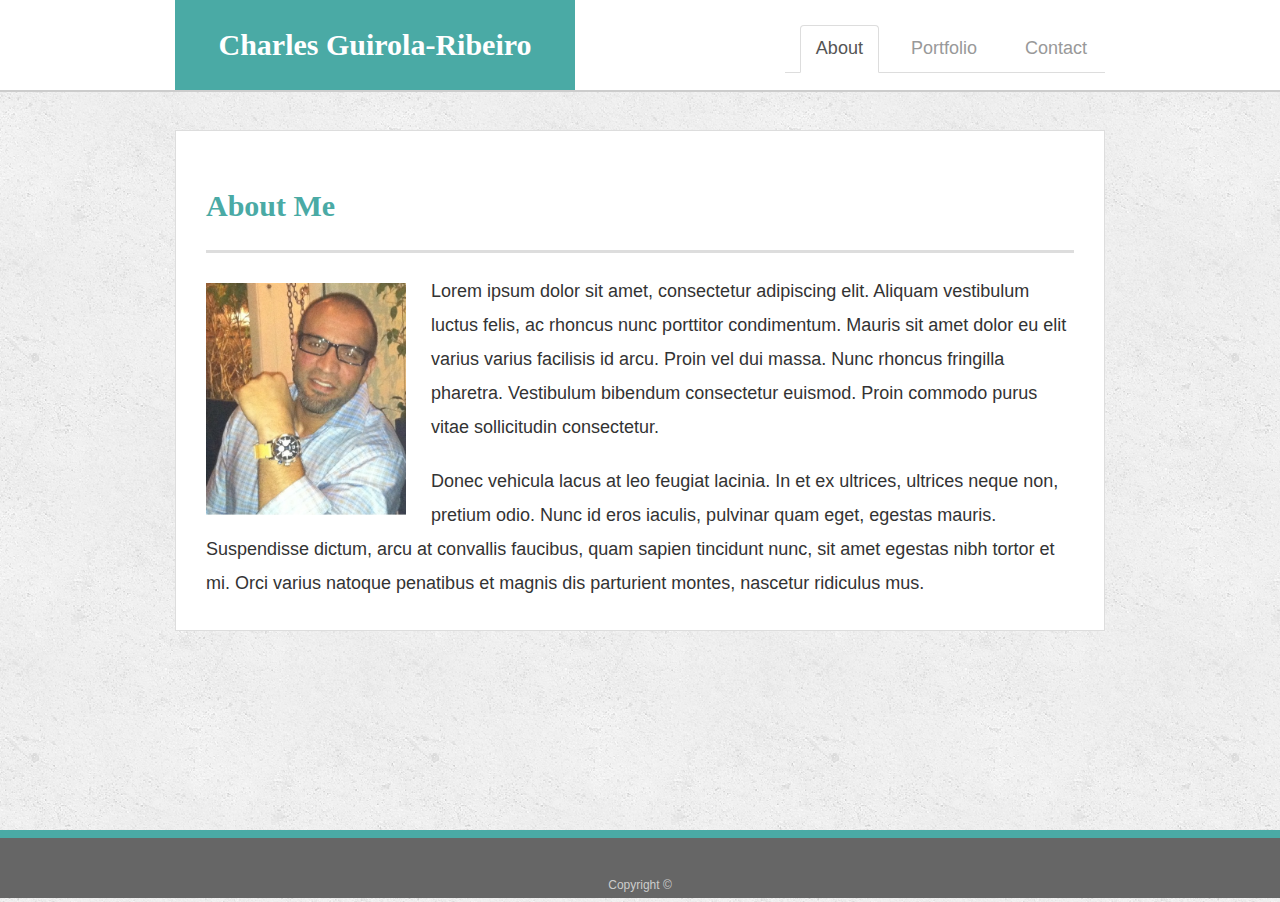
<file: index.html>
<!doctype html>
<html lang="en-us">

<head>
  <meta charset="UTF-8">
  <title>About | Your Name</title>
  <meta name="viewport" content="width=device-width, initial-scale=1.0">
  <link rel="stylesheet" href="https://maxcdn.bootstrapcdn.com/bootstrap/3.3.7/css/bootstrap.min.css" integrity="sha384-BVYiiSIFeK1dGmJRAkycuHAHRg32OmUcww7on3RYdg4Va+PmSTsz/K68vbdEjh4u" crossorigin="anonymous">
  <link rel="stylesheet" type="text/css" href="assets/css/style.css">
</head>

<body>

  <header id="masthead">
    <div class="container">
      <a href="index.html" id="logo">Charles Guirola-Ribeiro</a>
      <nav>
        <!--Adding the bootstrap Nav Bar-->
          <ul class="nav nav-tabs">
              <li role="presentation" class="active"><a href="index.html">About</a></li>
              <li role="presentation"><a href="portfolio.html">Portfolio</a></li>
              <li role="presentation"><a href="contact.html">Contact</a></li>
            </ul>
      </nav>
    </div>
  </header>

  <div id="main-container" class="container">
    <section class="main-section">
      <!--Add this as a row that takes up 12 columns -->
      <div class="row">
        <div class="col-xs-12">
          <h1>About Me</h1>
        </div>
      </div>


     
     <!--Create a row with 2 columns, image in the left, <p> float in the right, and create 1 column for each when screen size is small. I tried floating the <p> to the right by creating a ID for it but it didn't work, inspector element did not look like it recognized the columns. The only way to get the words to float to the right of the image is not not have a  -->
      <div class="row">
        <div class="col-xs-12 col-s-4">
          <img src="assets/images/headshot2.jpg" class="auth-image" alt="Charles Guirola-Ribeiro">
        </div>
        <div class="col-xs-12 col-s-8">
           <p>Lorem ipsum dolor sit amet, consectetur adipiscing elit. Aliquam vestibulum luctus felis, ac rhoncus nunc porttitor condimentum.
            Mauris sit amet dolor eu elit varius varius facilisis id arcu. Proin vel dui massa. Nunc rhoncus fringilla pharetra.
            Vestibulum bibendum consectetur euismod. Proin commodo purus vitae sollicitudin consectetur.</p>
      
          <p>Donec vehicula lacus at leo feugiat lacinia. In et ex ultrices, ultrices neque non, pretium odio. Nunc id eros iaculis,
            pulvinar quam eget, egestas mauris.</p>
           </div>
      </div>
    

       <!--Create a row with 12 coloumns, for last <p> -->
      <div class="row">
          <div class="col-xs-12">
      <p>Suspendisse dictum, arcu at convallis faucibus, quam sapien tincidunt nunc, sit amet egestas nibh tortor et mi. Orci varius natoque penatibus et magnis dis parturient montes, nascetur ridiculus mus.</p>
          </div>
          </div>



      
    </section>

  </div>

  <footer>
    <div class="container">
      Copyright &copy; 
    </div>
  </footer>
</body>

</html>
</file>
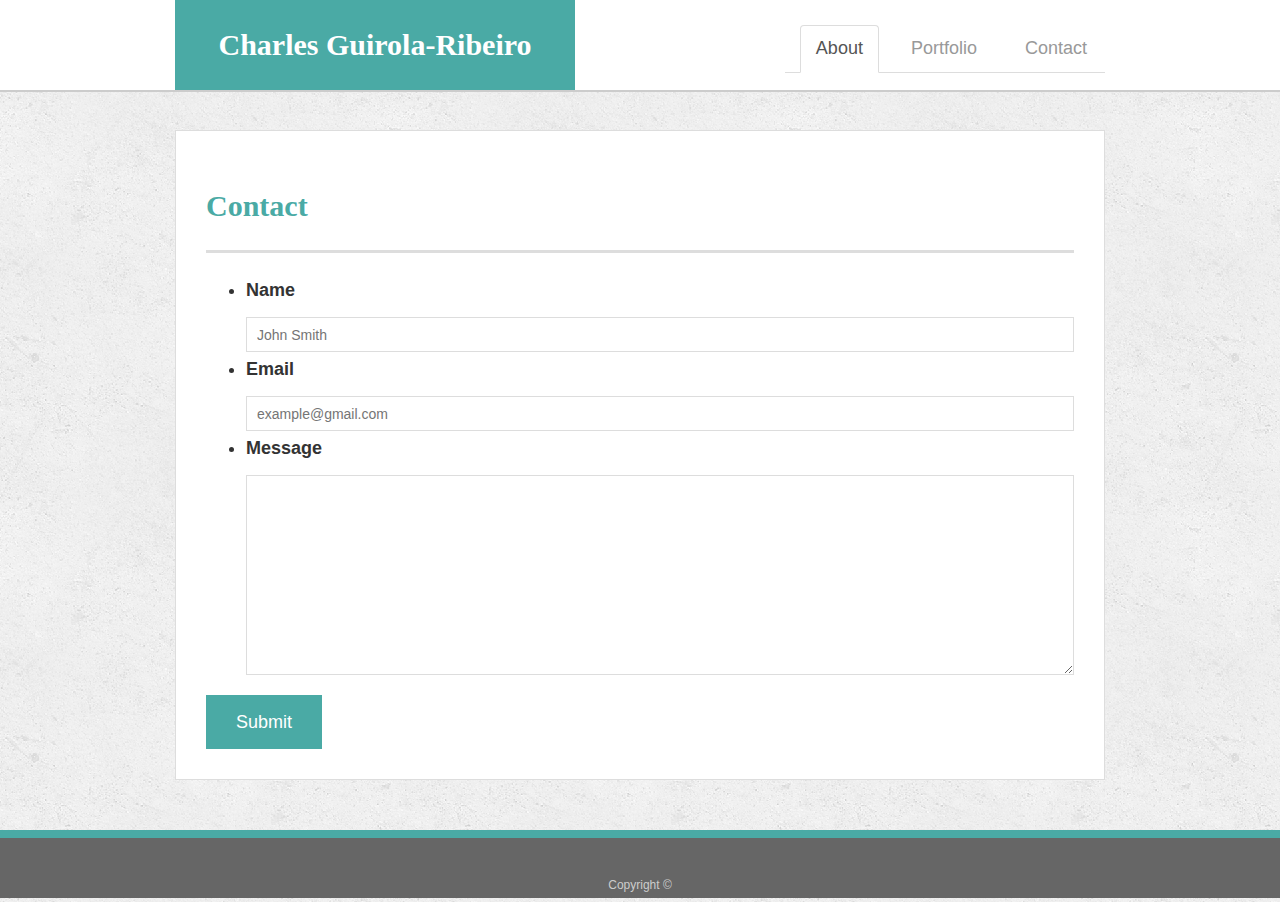
<file: contact.html>
<!doctype html>
<html lang="en-us">

<head>
  <meta charset="UTF-8">
  <title>Contact | Your Name</title>
  <meta name="viewport" content="width=device-width, initial-scale=1.0">
  <link rel="stylesheet" href="https://maxcdn.bootstrapcdn.com/bootstrap/3.3.7/css/bootstrap.min.css" integrity="sha384-BVYiiSIFeK1dGmJRAkycuHAHRg32OmUcww7on3RYdg4Va+PmSTsz/K68vbdEjh4u"
    crossorigin="anonymous">
  <link rel="stylesheet" type="text/css" href="assets/css/style.css">
</head>

<body>

  <header id="masthead">
    <div class="container">
      <a href="index.html" id="logo">Charles Guirola-Ribeiro</a>
      <nav>
        <!--Adding the bootstrap Nav Bar-->
        <ul class="nav nav-tabs">
          <li role="presentation" class="active">
            <a href="index.html">About</a>
          </li>
          <li role="presentation">
            <a href="portfolio.html">Portfolio</a>
          </li>
          <li role="presentation">
            <a href="contact.html">Contact</a>
          </li>
        </ul>
      </nav>
    </div>
  </header>

  <div id="main-container" class="container">
    <section class="main-section">
      <!--Add this as a row that takes up 12 columns -->
      <div class="row">
        <div class="col-xs-12">
          <h1>Contact</h1>
        </div>
      </div>

      <form id="contact-form">
        <ul>
          <div class="row">
            <div class="col-xs-12">
              <li>
                <label for="name">Name</label>
            </div>
          </div>
          <div class="row">
            <div class="col-xs-12">
              <input type="text" id="name" name="name" placeholder="John Smith" required="required">
            </div>
          </div>
          </li>
          <div class="row">
            <div class="col-xs-12">
              <li>
                <label for="email">Email</label>
            </div>
          </div>
          <div class="row">
            <div class="col-xs-12">
              <input type="email" id="email" name="email" placeholder="example@gmail.com" required="required">
            </div>
          </div>
          </li>
          <div class="row">
            <div class="col-xs-12">
              <li>
                <label for="message">Message</label>
            </div>
          </div>
          <div class="row">
            <div class="col-xs-12">
              <textarea id="message" name="message" required="required"></textarea>
            </div>
          </div>
          </li>
        </ul>
        <div class="row">
          <div class="col-xs-12">
            <input type="submit">
          </div>
        </div>
      </form>

     


    </section>

  </div>

  <footer>
    <div class="container">
      Copyright &copy;
    </div>
  </footer>
</body>

</html>
</file>
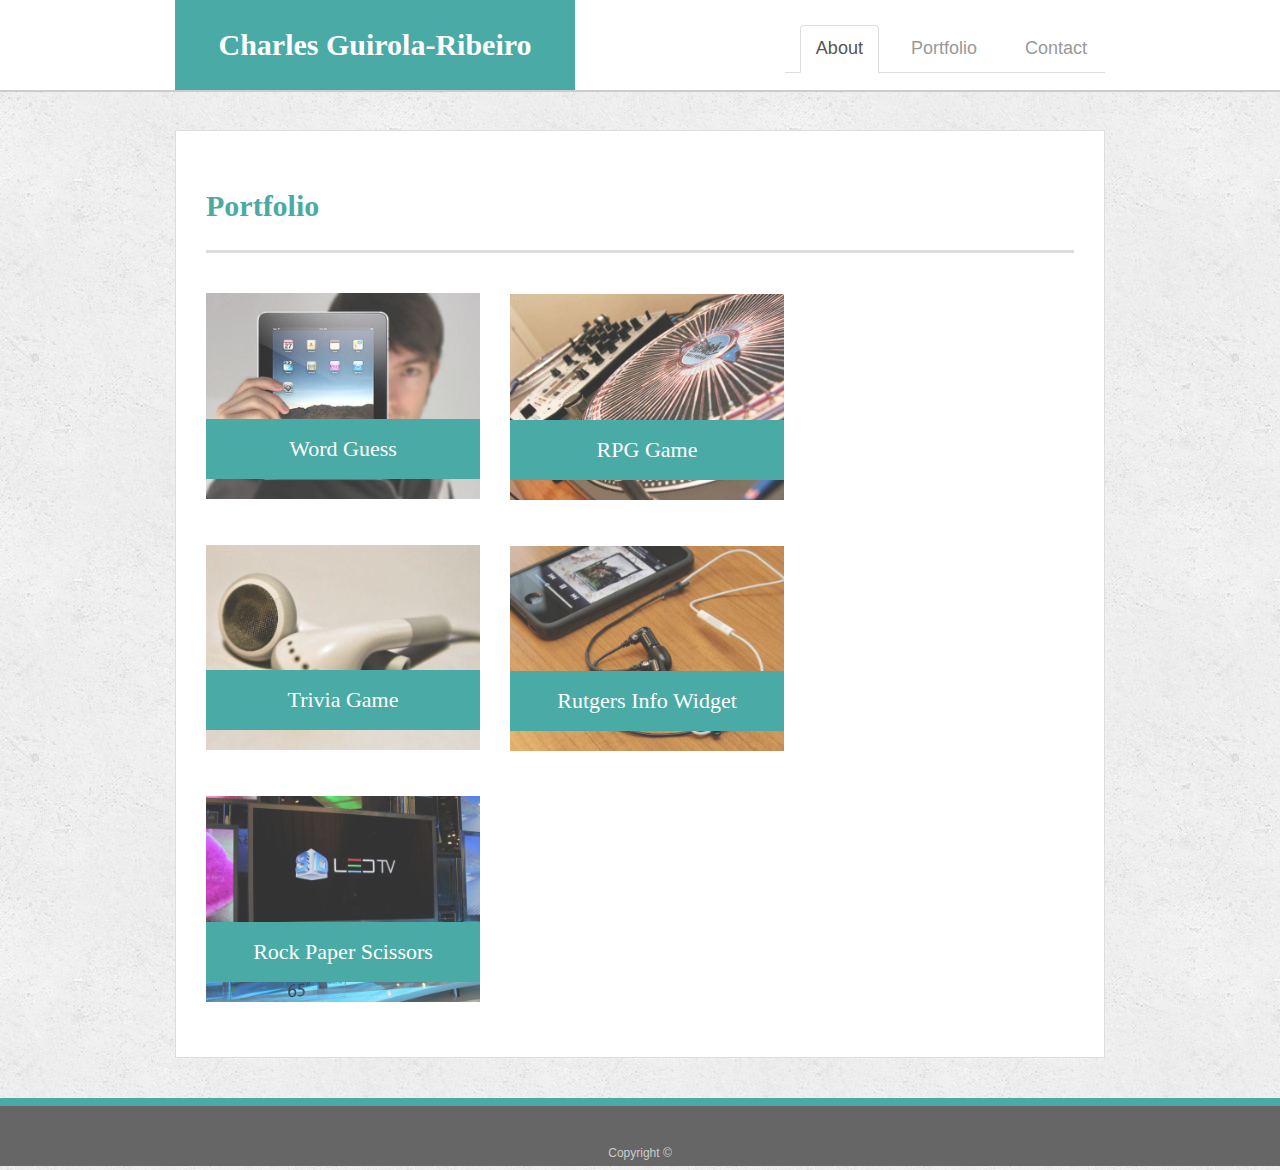
<file: portfolio.html>
<!doctype html>
<html lang="en-us">

<head>
  <meta charset="UTF-8">
  <title>Portfolio | Charles Guirola-Ribeiro</title>
  <meta name="viewport" content="width=device-width, initial-scale=1.0">
  <link rel="stylesheet" href="https://maxcdn.bootstrapcdn.com/bootstrap/3.3.7/css/bootstrap.min.css" integrity="sha384-BVYiiSIFeK1dGmJRAkycuHAHRg32OmUcww7on3RYdg4Va+PmSTsz/K68vbdEjh4u" crossorigin="anonymous">
  <link rel="stylesheet" type="text/css" href="assets/css/style.css">
</head>

<body>

  <header id="masthead">
    <div class="container">
      <a href="index.html" id="logo">Charles Guirola-Ribeiro</a>
      <nav>
          <!--Adding the bootstrap Nav Bar-->
            <ul class="nav nav-tabs">
                <li role="presentation" class="active"><a href="index.html">About</a></li>
                <li role="presentation"><a href="portfolio.html">Portfolio</a></li>
                <li role="presentation"><a href="contact.html">Contact</a></li>
              </ul>
        </nav>
    </div>
  </header>

  <div id="main-container" class="container">
    <section class="main-section">
      <!--Add this as a row that takes up 12 columns -->
      <div class="row">
        <div class="col-xs-12">
          <h1>Portfolio</h1>
        </div>
      </div>

 <!--create 1 row with 2 coloumns when large, and one column when shortened -->
        <div class="row">
          <div class="col-xs-12 col-s-6">
            <div class="work">
              <img src="assets/images/technics-q-c-640-480-1.jpg" alt="Word Guess">

              <h3>Word Guess</h3>
            </div>
          </div>
          <div class="col-xs-12 col-s-6">
            <div class="work rpg">
              <img src="assets/images/technics-q-c-640-480-2.jpg" alt="RPG Game">

              <h3>RPG Game</h3>
            </div>
          </div>
        </div>

         <!--create 2nd row with 2 coloumns when large, and one column when shortened -->
        <div class="row">
          <div class="col-xs-12 col-s-6">
            <div class="work">
              <img src="assets/images/technics-q-c-640-480-5.jpg" alt="Trivia Game">

              <h3>Trivia Game</h3>
            </div>
           </div>

            <div class="col-xs-12 col-s-6">
              <div class="work widget">
                <img src="assets/images/technics-q-c-640-480-7.jpg" alt="Rutgers Info Widget">

                <h3>Rutgers Info Widget</h3>
              </div>
            </div>
          </div>

    <!--create 3rd row with 1 coloumns when large, and one column when shortened -->
          <div class="row">
            <div class="col-xs-12">
              <div class="work">
                <img src="assets/images/technics-q-c-640-480-9.jpg" alt="Rock Paper Scissors">
          
                <h3>Rock Paper Scissors</h3>
              </div>
            </div>
          </div>


       

    </section>




  </div>

  <footer>
    <div class="container">
      Copyright &copy; 
    </div>
  </footer>
</body>

</html>
</file>
<file: assets/css/style.css>
body {
  font-family: Arial, "Helvetica Neue", Helvetica, sans-serif;
  font-size: 18px;
  line-height: 34px;
  color: 777;
  background: url("../images/concrete_seamless.png");
}

* {
  box-sizing: border-box;
}

/* general */

.container {
  width: 100%;
  max-width: 960px;
  margin: 0 auto;
  clear: both;
}

h1,
h2,
h3,
p {
  margin-bottom: 20px;
}

p:last-child {
  margin-bottom: 0;
}

h1,
h2,
h3 {
  font-family: Georgia, Times, "Times New Roman", serif;
  font-weight: 700;
  color: #4aaaa5;
}

h1 {
  padding-bottom: 20px;
  font-size: 30px;
  line-height: 49px;
  border-bottom: 3px solid #ddd;
}

h2,
h3 {
  font-size: 22px;
}

/* header */

#masthead {
  position: fixed;
  z-index: 99;
  width: 100%;
  margin: 0 0 30px;
  overflow: auto;
  color: #fff;
  background: #fff;
  border-bottom: 2px solid #ccc;
}

#logo {
  float: left;
  width: 400px;
  height: 90px;
  font-family: Georgia, Times, "Times New Roman", serif;
  font-size: 30px;
  font-weight: 700;
  line-height: 90px;
  color: #fff;
  text-align: center;
  text-decoration: none;
  background: #4aaaa5;
}

nav {
  float: right;
  margin-top: 25px;
}

nav a {
  display: inline-block;
  padding-left: 15px;
  margin-left: 15px;
  line-height: 18px;
  color: #999;
  text-decoration: none;
  border-left: 1px solid #efefef;
}

nav a:first-child {
  border-left: 0 none;
}

/* footer */

footer {
  padding: 30px 0;
  clear: both;
  font-size: 12px;
  color: #fff;
  color: #ccc;
  text-align: center;
  background: #666;
  border-top: 8px solid #4aaaa5;
  height: 50px;
}

h3, h2 {
  padding-bottom: 20px;
  margin-bottom: 15px;
  line-height: 22px;
  border-bottom: 2px solid #eee;
}

/* main */

#main-container {
  padding-top: 130px;
  min-height: calc(100vh - 70px);
}

.main-section {
  float: left;
  width: 100%;
  max-width: 960px;
  padding: 30px;
  margin: 0 0 40px;
  background: #fff;
  border: 1px solid #ddd;
}

/* portfolio page */

.work {
  position: relative;
  float: left;
  width: 274px;
  margin: 20px 0 25px;
  overflow: auto;

}

.widget,
.rpg {
  position: relative;
  left: 30px;
}

.work:nth-child(even) {
  margin-right: 40px;
  position: relative;
  left: 30px;

}

.work img {
  width: 100%;
  border: 0 none;
  opacity: 0.8;

}

.col-xs-12 {
  float: none;
}

.work h3 {
  position: absolute;
  bottom: 20px;
  width: 100%;
  padding: 15px;
  margin-bottom: 0;
  font-weight: 300;
  line-height: 30px;
  color: #fff;
  text-align: center;
  background: #4aaaa5;
  border-bottom: 0;
}

.auth-image {
  float: left;
  width: 200px;
  height: auto;
  margin-top: 10px;
  margin-right: 25px;
}

#p1 {
  float: right;
}

/* contact page */

#contact-form ul {
  margin-bottom: 20px;
}

#contact-form li {
  margin-bottom: 10px;
}

label,
input[type=text],
input[type=email],
textarea {
  display: block;
  width: 100%;
}

input[type=text],
input[type=email],
textarea {
  height: 35px;
  padding: 0 10px;
  font-size: 14px;
  border: 1px solid #ddd;
}

textarea {
  height: 200px;
}

input[type=submit] {
  padding: 10px 30px;
  font-size: 18px;
  color: #fff;
  cursor: pointer;
  background: #4aaaa5;
  border: 0 none;
}


@media screen and (max-width: 640px) {
  .main-section {
    width: 520px;
    margin-top: 70px;
    margin-right: 10px;
  }

  .auth-image {
    width: 100%;
  }

  #contact-form {
    width: 520px;
  }

  #name,
  #message,
  #email {
    width: 400px;
  }

.widget,
.rpg {
  position: relative;
  left: 0px;
}

}
  @media screen and (max-width: 768px) {
    .main-section {
      width: 520px;
      margin-top: 70px;
      margin-right: 10px;
    }
  
    .auth-image {
      width: 100%;
    }

    #contact-form {
      width: 520px;
    }

    #name,
    #message,
    #email {
      width: 400px;
    }

    .widget,
    .rpg {
      position: relative;
      left: 0px;

}
</file>
